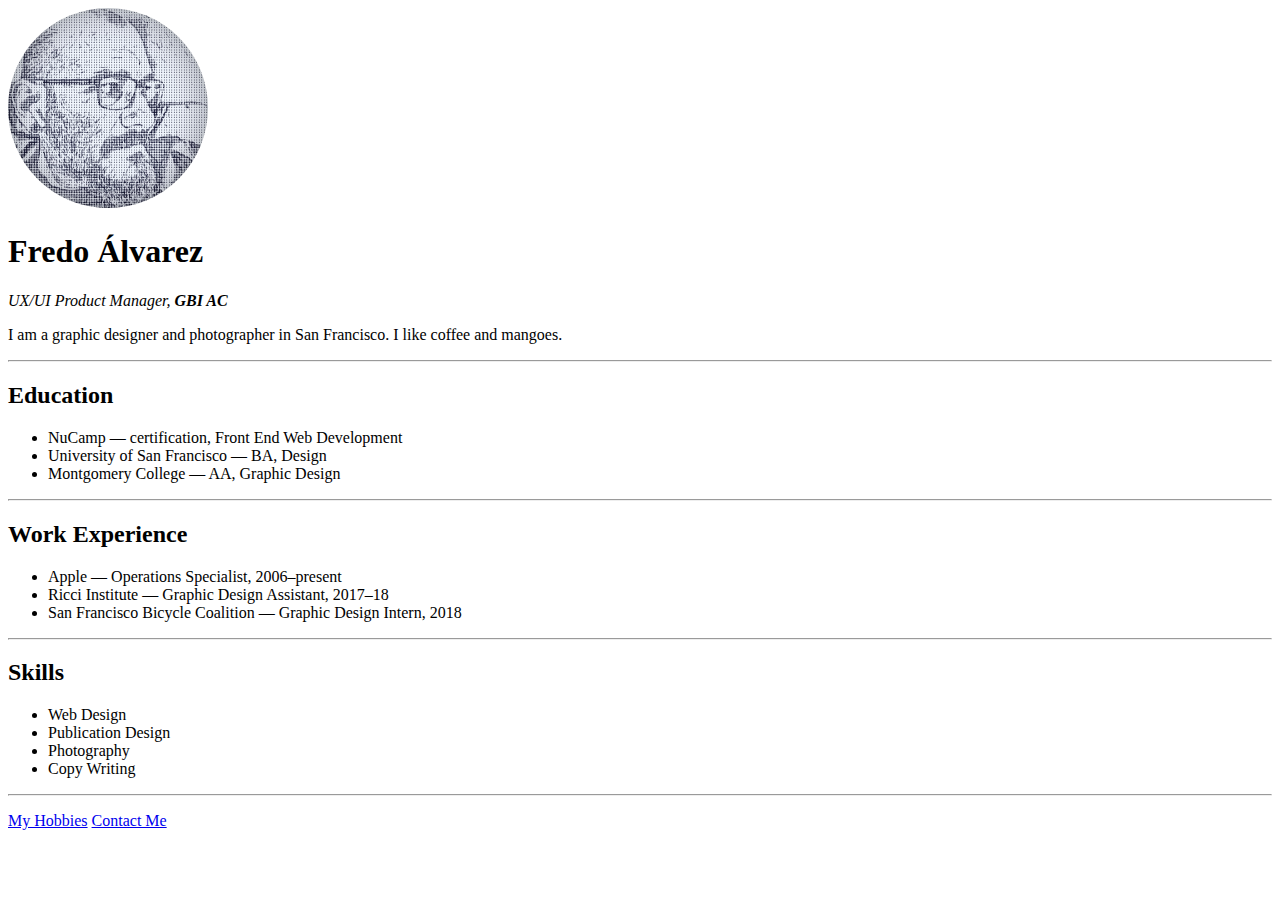
<file: index.html>
<!DOCTYPE html>
<html lang="en">
<head>
     <meta charset="UTF-8">
     <meta http-equiv="X-UA-Compatible" content="IE=edge">
     <meta name="viewport" content="width=device-width, initial-scale=1.0">
     <link rel="stylesheet" type="text/css" href="css/style.css" media="screen">
     <title>Fredo Álvarez - CV</title>
</head>
<body>
     <img src="images/fredo-dot-matrix.jpeg" alt="Fredo as photographed using a halftone filter">
     <h1>Fredo Álvarez</h1>
     <p><em>UX/UI Product Manager, <strong>GBI AC</strong></em></p>
     <p>I am a graphic designer and photographer in San Francisco. I like coffee and mangoes.</p>
     <hr>
     <h2>Education</h2>
     <ul>
          <li>NuCamp — certification, Front End Web Development</li>
          <li>University of San Francisco — BA, Design</li>
          <li>Montgomery College — AA, Graphic Design</li>
     </ul>
     <hr>
     <h2>Work Experience</h2>
     <ul>
          <li>Apple — Operations Specialist, 2006–present</li>
          <li>Ricci Institute — Graphic Design Assistant, 2017–18</li>
          <li>San Francisco Bicycle Coalition — Graphic Design Intern, 2018</li>
     </ul>
     <hr>
     <h2>Skills</h2>
     <ul>
          <li>Web Design</li>
          <li>Publication Design</li>
          <li>Photography</li>
          <li>Copy Writing</li>
     </ul>
     <hr>
     <p><a href="hobbies.html">My Hobbies</a> <a href="contact.html">Contact Me</a></p>
</body>
</html>
</file>
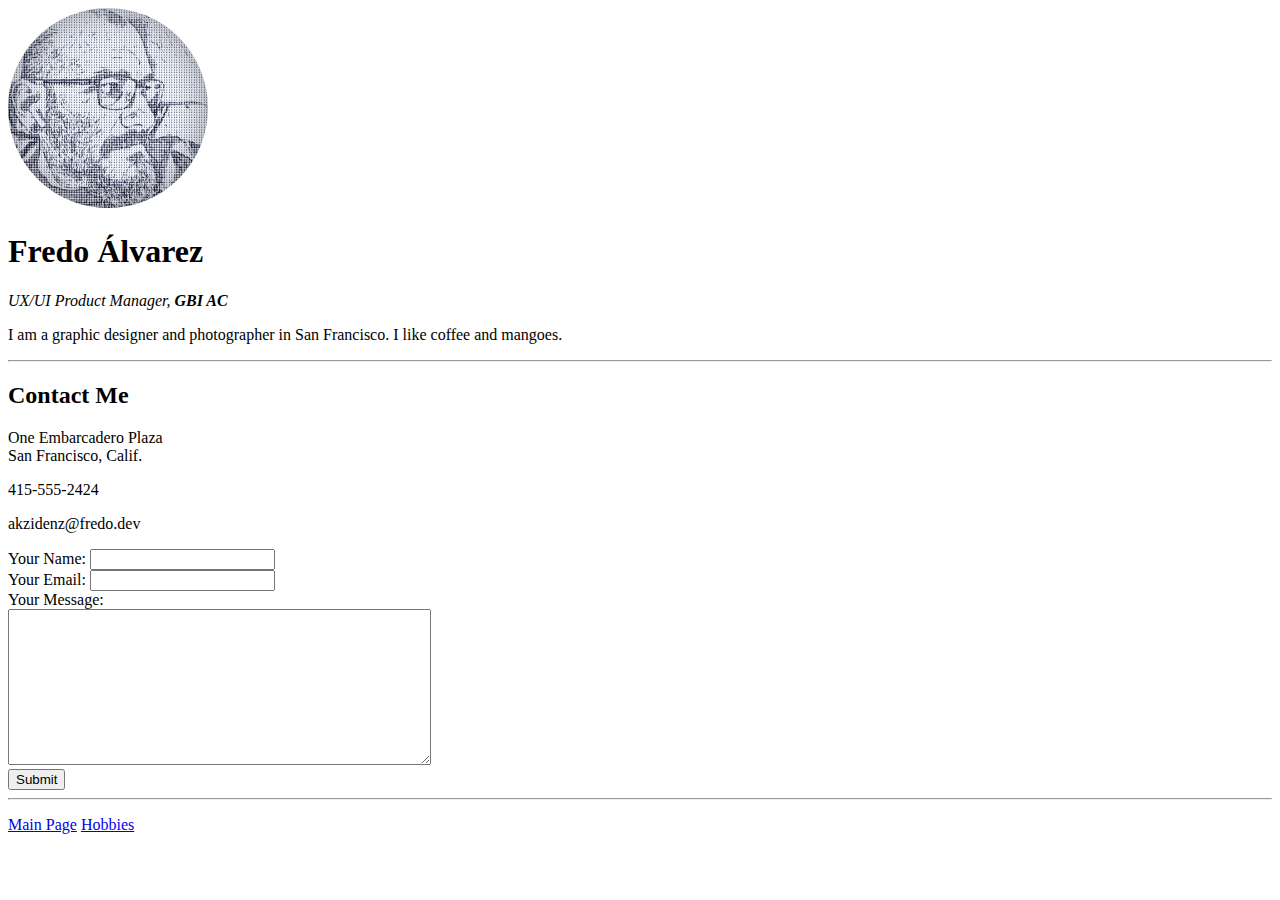
<file: contact.html>
<!DOCTYPE html>
<html lang="en">
<head>
     <meta charset="UTF-8">
     <meta http-equiv="X-UA-Compatible" content="IE=edge">
     <meta name="viewport" content="width=device-width, initial-scale=1.0">
     <link rel="stylesheet" type="text/css" href="css/style.css" media="screen">
     <title>Fredo Álvarez - Contact Me</title>
</head>
<body>
     <img src="images/fredo-dot-matrix.jpeg" alt="Fredo as photographed using a halftone filter">
     <h1>Fredo Álvarez</h1>
     <p><em>UX/UI Product Manager, <strong>GBI AC</strong></em></p>
     <p>I am a graphic designer and photographer in San Francisco. I like coffee and mangoes.</p>
     <hr>
     <h2>Contact Me</h2>
     <p>One Embarcadero Plaza <br>San Francisco, Calif.</p>
     <p>415-555-2424</p>
     <p>akzidenz@fredo.dev</p>

     <form class="" action="mailto:akzidenz@fredo.dev" method="post" enctype="text/plain">
          <label>Your Name:</label>
          <input type="text" name="yourName" value=""><br>
          <label>Your Email:</label>
          <input type="email" name="yourEmail" value=""><br>
          <label>Your Message:</label><br>
          <textarea name="yourMessage" rows="10" cols="50"></textarea><br>
          <input type="submit" name="">
     </form>

     <hr>
     <p><a href="index.html">Main Page</a> <a href="hobbies.html">Hobbies</a></p>
</body>
</html>
</file>
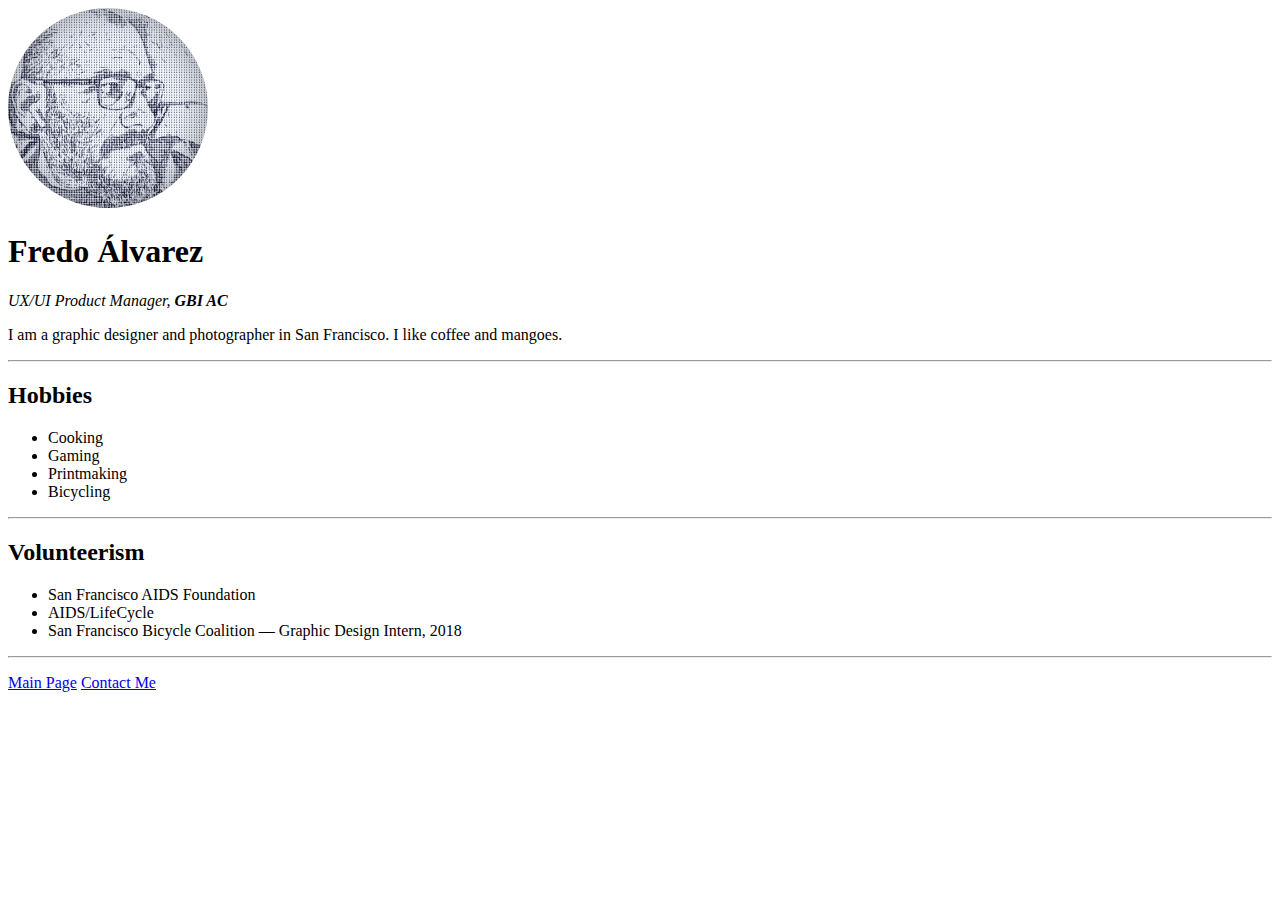
<file: hobbies.html>
<!DOCTYPE html>
<html lang="en">
<head>
     <meta charset="UTF-8">
     <meta http-equiv="X-UA-Compatible" content="IE=edge">
     <meta name="viewport" content="width=device-width, initial-scale=1.0">
     <link rel="stylesheet" type="text/css" href="css/style.css" media="screen">
     <title>Fredo Álvarez - Hobbies</title>
</head>
<body>
     <img src="images/fredo-dot-matrix.jpeg" alt="Fredo as photographed using a halftone filter">
     <h1>Fredo Álvarez</h1>
     <p><em>UX/UI Product Manager, <strong>GBI AC</strong></em></p>
     <p>I am a graphic designer and photographer in San Francisco. I like coffee and mangoes.</p>
     <hr>
     <h2>Hobbies</h2>
     <ul>
          <li>Cooking</li>
          <li>Gaming</li>
          <li>Printmaking</li>
          <li>Bicycling</li>
     </ul>
     <hr>
     <h2>Volunteerism</h2>
     <ul>
          <li>San Francisco AIDS Foundation</li>
          <li>AIDS/LifeCycle</li>
          <li>San Francisco Bicycle Coalition — Graphic Design Intern, 2018</li>
     </ul>
     <hr>
     <p><a href="index.html">Main Page</a> <a href="contact.html">Contact Me</a></p>
</body>
</html>
</file>
<file: css/style.css>
img {
     border-radius: 50%;
     max-width: 200px;
}
</file>
